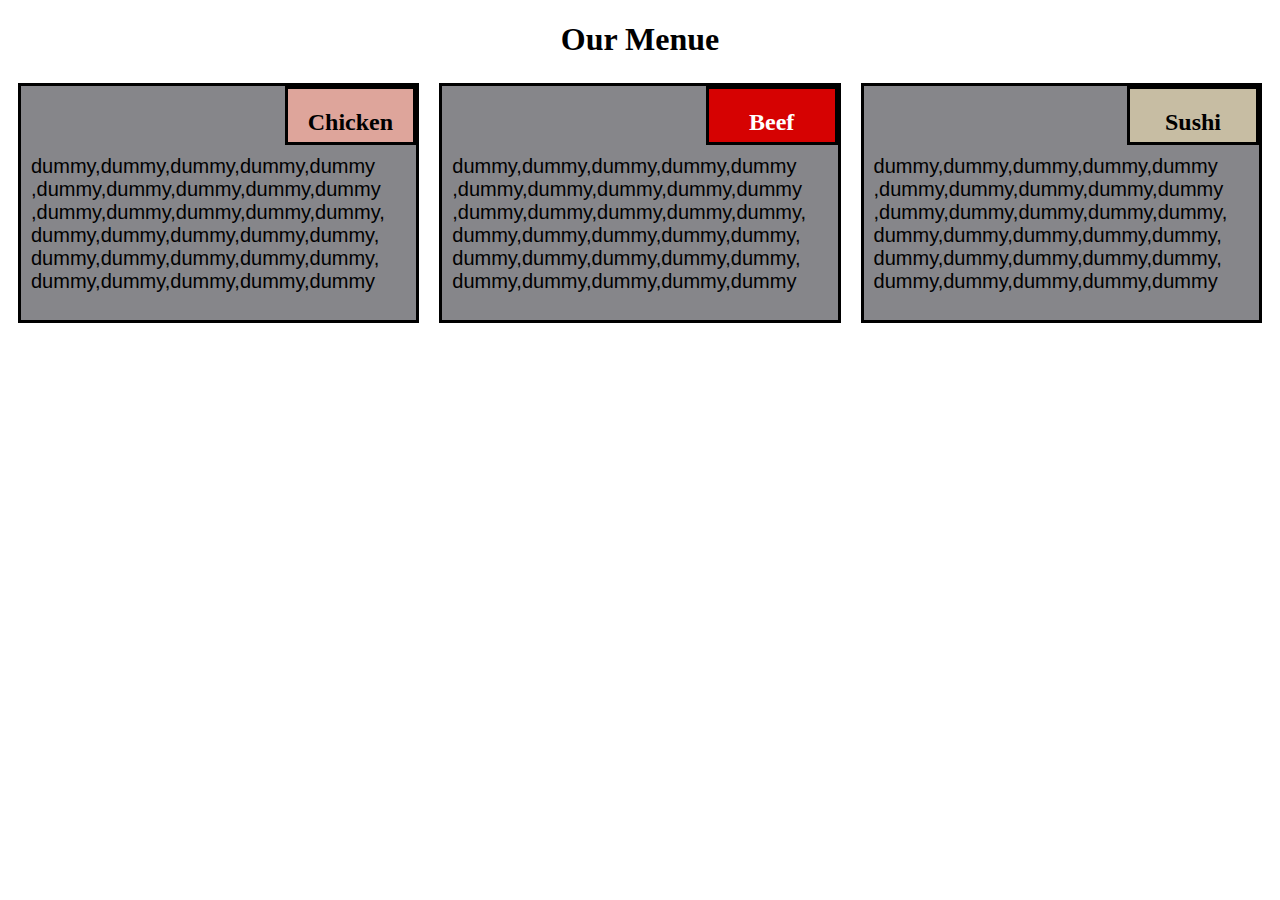
<file: Mod2AssignSol/index.html>
<!DOCTYPE html>
<!DOCTYPE html>
<html>
<head>
	<meta charset="utf-8">
	<title>Our Menue</title>
	<link rel="stylesheet" type="text/css" href="StyleMod2.css">
</head>
<body>
	<h1>Our Menue</h1>
	<div class="row">
		<div class=" col-lg-4 col-md-6 col-sm-12">
			<div class="columnbox">
				<div class="titleBox" id= "chicken">
					</p>
						Chicken
					</p>
				</div>
				<p> dummy,dummy,dummy,dummy,dummy 
				,dummy,dummy,dummy,dummy,dummy
				,dummy,dummy,dummy,dummy,dummy,
				dummy,dummy,dummy,dummy,dummy,
				dummy,dummy,dummy,dummy,dummy,
				dummy,dummy,dummy,dummy,dummy
				</p>
			</div>
		</div>
		<div class=" col-lg-4 col-md-6 col-sm-12">
			<div class="columnbox">
				<div class="titleBox" id= "beef">
					</p>
						Beef
					</p>
				</div>
				<p> dummy,dummy,dummy,dummy,dummy 
				,dummy,dummy,dummy,dummy,dummy
				,dummy,dummy,dummy,dummy,dummy,
				dummy,dummy,dummy,dummy,dummy,
				dummy,dummy,dummy,dummy,dummy,
				dummy,dummy,dummy,dummy,dummy
				</p>
			</div>
		</div>
		<div class=" col-lg-4 col-md-6 col-sm-12">
			<div class="columnbox">
				<div class="titleBox" id= "sushi">
					</p>
						Sushi
					</p>
				</div>
				<p> dummy,dummy,dummy,dummy,dummy 
				,dummy,dummy,dummy,dummy,dummy
				,dummy,dummy,dummy,dummy,dummy,
				dummy,dummy,dummy,dummy,dummy,
				dummy,dummy,dummy,dummy,dummy,
				dummy,dummy,dummy,dummy,dummy
				</p>
			</div>
		</div>
		<!-- <div class="col-lg-4 col-md-6 Chicken">
			
			<p><p id="classTitle">Chicken</p>
			<p id= "pText">dummy,dummy,dummy,dummy,dummy 
				,dummy,dummy,dummy,dummy,dummy
				,dummy,dummy,dummy,dummy,dummy,
				dummy,dummy,dummy,dummy,dummy,
				dummy,dummy,dummy,dummy,dummy,
				dummy,dummy,dummy,dummy,dummy
			</p>
		</p>
	</div>
	<div class="col-lg-4 col-md-6 Beef">
		<p>
			<p id="classTitle">Beef</p>
			<p id= "pText">dummy,dummy,dummy,dummy,dummy 
				,dummy,dummy,dummy,dummy,dummy
				,dummy,dummy,dummy,dummy,dummy,
				dummy,dummy,dummy,dummy,dummy,
				dummy,dummy,dummy,dummy,dummy,
			dummy,dummy,dummy,dummy,dummy</p>
			<p>
			</div>
			<div class="col-lg-4 col-md-6 Sushi">
				<p>
					<p id="classTitle">Sushi</p>
					<p id= "pText">dummy,dummy,dummy,dummy,dummy 
						,dummy,dummy,dummy,dummy,dummy
						,dummy,dummy,dummy,dummy,dummy,
						dummy,dummy,dummy,dummy,dummy,
						dummy,dummy,dummy,dummy,dummy,
					dummy,dummy,dummy,dummy,dummy</p>
					<p>
					</div> -->
	</div>

			</body>
			</html>
</file>
<file: Mod2AssignSol/StyleMod2.css>
/********** Base styles **********/
* {
  box-sizing: border-box;
}
h1 {
  margin-bottom: 15px;
  text-align: center;
  color:black;
}
p {
  font-family: Helvetica;
   font-size: 20px;
}

.columnbox
{
  position: relative;
  background-color: #86868a;
  border:solid; 
  margin:10px;
  /*width:60px;*/
  height: 240px;
}
.titleBox
{
  position: relative;
  background-color: white;
  border:solid black; 
  float:right;
  width:33.33%;
  height: 25%;
  font-size: 24px;
  font-weight: bold;
  padding-top: 0px; 
  text-align: center;
}

#chicken
{
  background-color: #dea59b;
  color: black;
}
#beef
{
  background-color: #d60202;
  color: white;
}
#sushi
{
  background-color: #c7bda3;
  color: black;
}
.columnbox > p
{
  margin: 10px;
  float:left;
}
.row {
  width: 100%;
  
}

/********** Large devices only **********/
@media (min-width: 992px ) {
  .col-lg-1, .col-lg-2, .col-lg-3, .col-lg-4, .col-lg-5, .col-lg-6, .col-lg-7, .col-lg-8, .col-lg-9, .col-lg-10, .col-lg-11, .col-lg-12 {
    float: left;
    position: relative;
    margin-bottom: 10px;
  }
  .col-lg-1 {
    width: 8.33%;
  }
  .col-lg-2 {
    width: 16.66%;
  }
  .col-lg-3 {
    width: 25%;
  }
  .col-lg-4 {
    width: 33.33%;
  }
  .col-lg-5 {
    width: 41.66%;
  }
  .col-lg-6 {
    width: 50%;
  }
  .col-lg-7 {
    width: 58.33%;
  }
  .col-lg-8 {
    width: 66.66%;
  }
  .col-lg-9 {
    width: 74.99%;
  }
  .col-lg-10 {
    width: 83.33%;
  }
  .col-lg-11 {
    width: 91.66%;
  }
  .col-lg-12 {
    width: 100%;
  }
}

/********** Medium devices only **********/
@media (min-width: 768px) and (max-width: 991px) {
  .col-md-1, .col-md-2, .col-md-3, .col-md-4, .col-md-5, .col-md-6, .col-md-7, .col-md-8, .col-md-9, .col-md-10, .col-md-11, .col-md-12 {
    float: left;
    position: relative;
    margin-bottom: 10px;
  }
  .col-md-1 {
    width: 8.33%;
  }
  .col-md-2 {
    width: 16.66%;
  }
  .col-md-3 {
    width: 25%;
  }
  .col-md-4 {
    width: 33.33%;
  }
  .col-md-5 {
    width: 41.66%;
  }
  .col-md-6 {
    width: 50%;
  }
  .col-md-7 {
    width: 58.33%;
  }
  .col-md-8 {
    width: 66.66%;
  }
  .col-md-9 {
    width: 74.99%;
  }
  .col-md-10 {
    width: 83.33%;
  }
  .col-md-11 {
    width: 91.66%;
  }
  .col-md-12 {
    width: 100%;
  }
}

/********** small devices only **********/
@media (max-width: 767px) {
  .col-sm-1, .col-sm-2, .col-sm-3, .col-sm-4, .col-sm-5, .col-sm-6, .col-sm-7, .col-sm-8, .col-sm-9, .col-sm-10, .col-sm-11, .col-sm-12 {
    float: left;
    position: relative;
    margin-bottom: 10px;
  }
  .col-sm-1 {
    width: 8.33%;
  }
  .col-sm-2 {
    width: 16.66%;
  }
  .col-sm-3 {
    width: 25%;
  }
  .col-sm-4 {
    width: 33.33%;
  }
  .col-sm-5 {
    width: 41.66%;
  }
  .col-sm-6 {
    width: 50%;
  }
  .col-sm-7 {
    width: 58.33%;
  }
  .col-sm-8 {
    width: 66.66%;
  }
  .col-sm-9 {
    width: 74.99%;
  }
  .col-sm-10 {
    width: 83.33%;
  }
  .col-sm-11 {
    width: 91.66%;
  }
  .col-sm-12 {
    width: 100%;
  }
}
</file>
